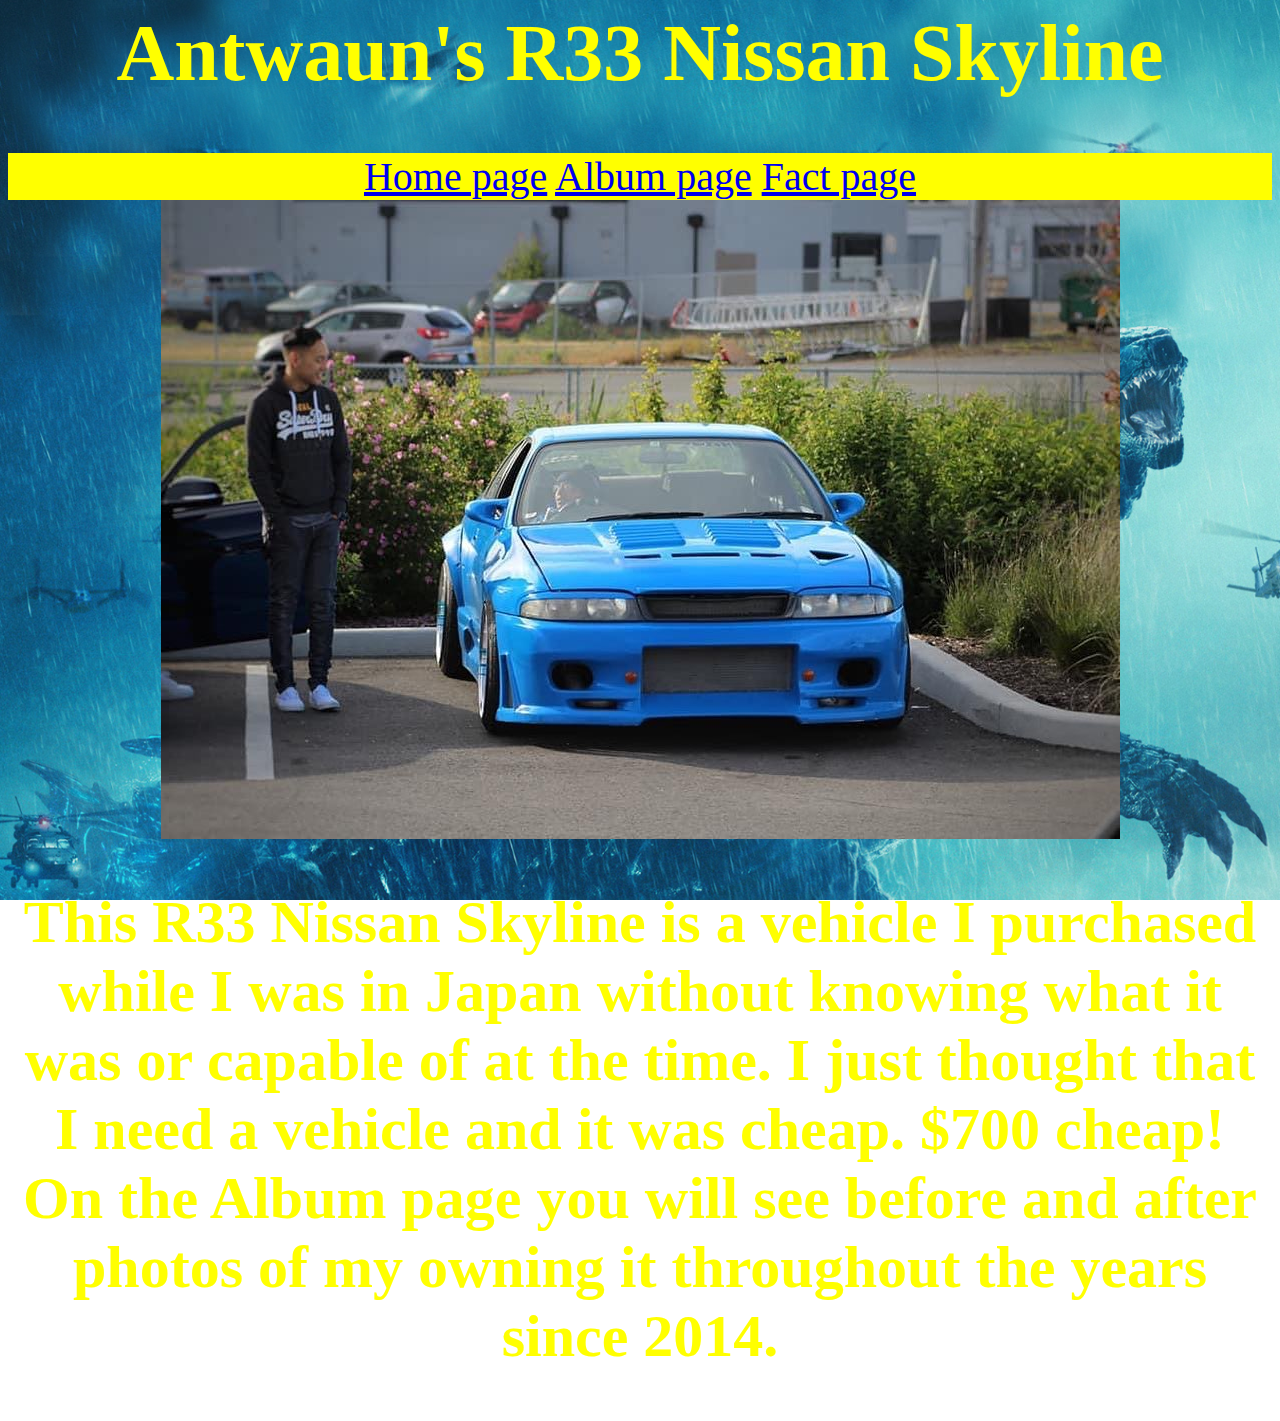
<file: index.html>
<html class="one">
    <head>
        <title>Antwaun's Nissan Skyline</title>
        <link rel="stylesheet" href="styles.css">
    </head>
    <body>
        
        <h1>Antwaun's R33 Nissan Skyline</h1>

        <nav>
            <a href="index.html">Home page</a>
            <a href="album.html">Album page</a>
            <a href="facts.html">Fact page</a>
        </nav>

        <img class="pic1" src="r33-1.jpg" alt="blue car with man next to it">

        <article>
            <section>
                <h2>This R33 Nissan Skyline is a vehicle I purchased while I was in Japan without knowing what it was or capable of at the time. I just thought that I need a vehicle and it was cheap. $700 cheap! 
                    On the Album page you will see before and after photos of my owning it throughout the years since 2014.</h2>
            </section>
        </article>
    </body>
</html>
</file>
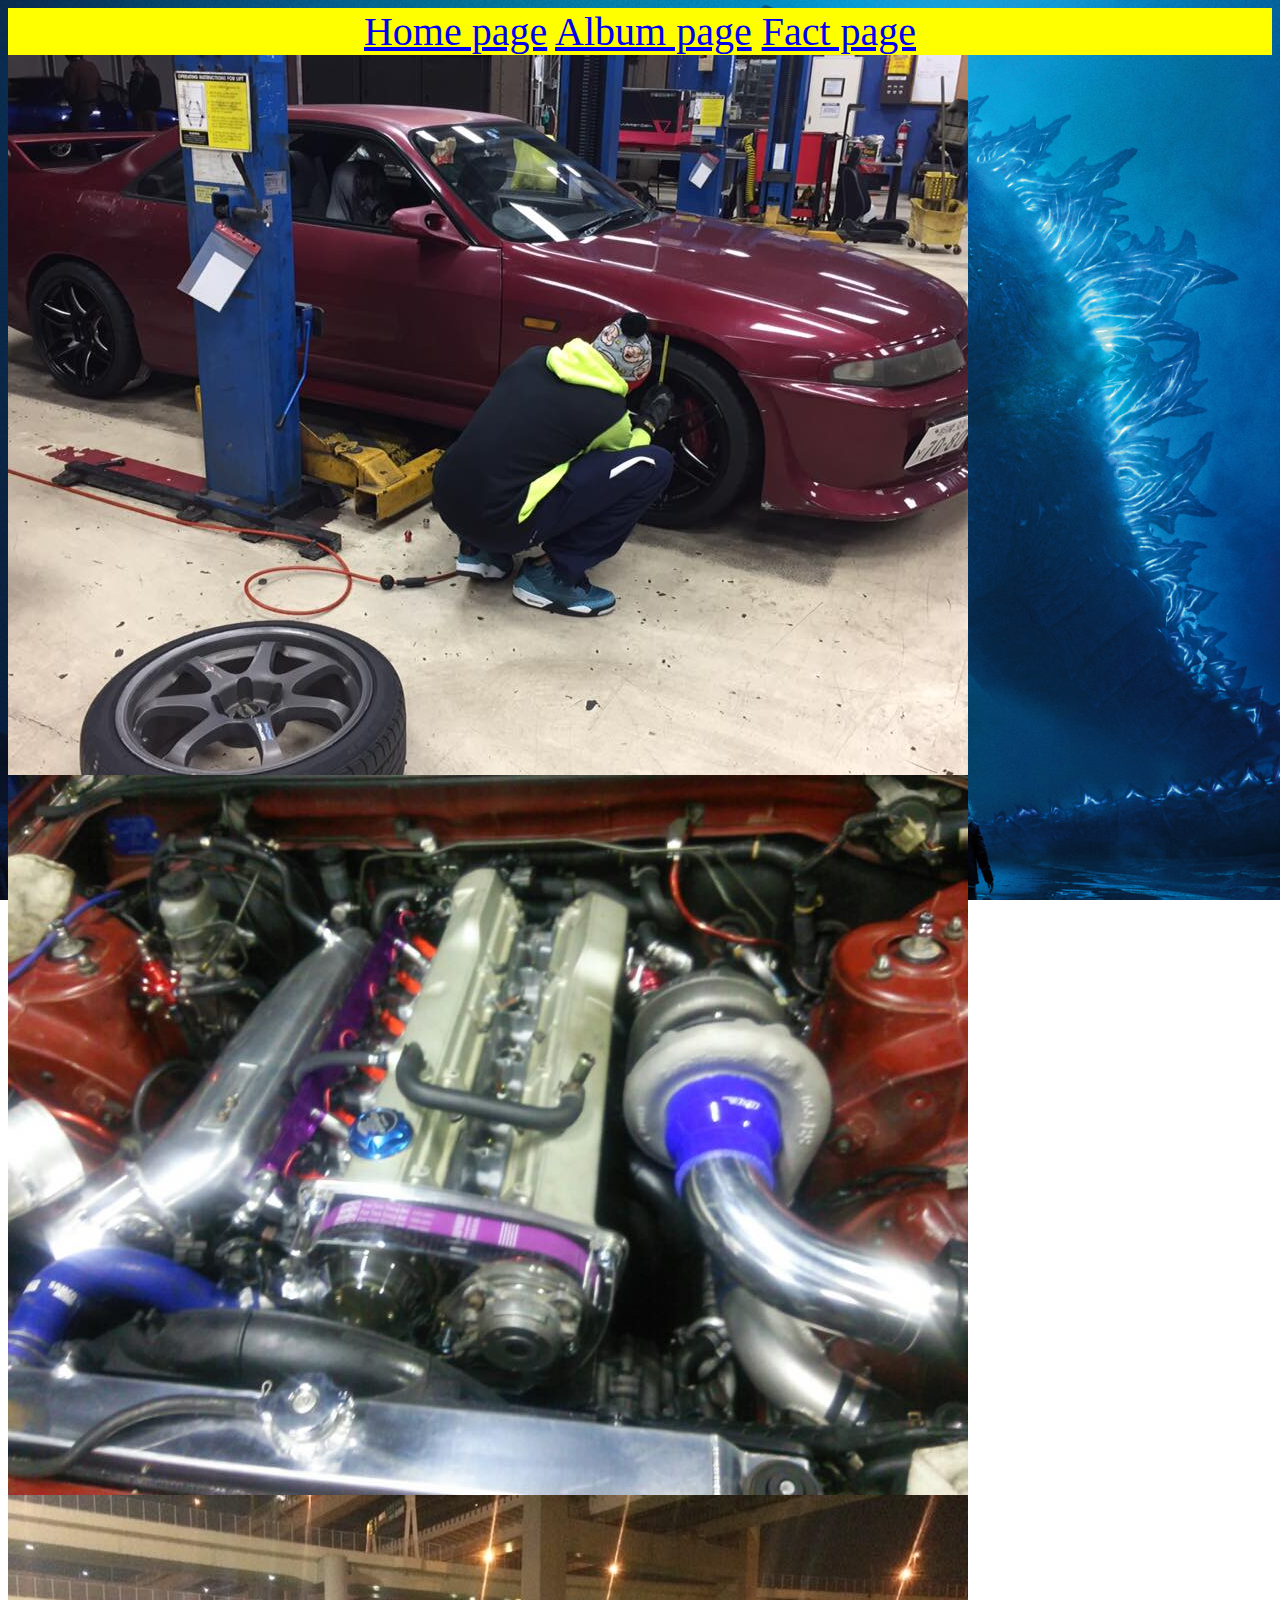
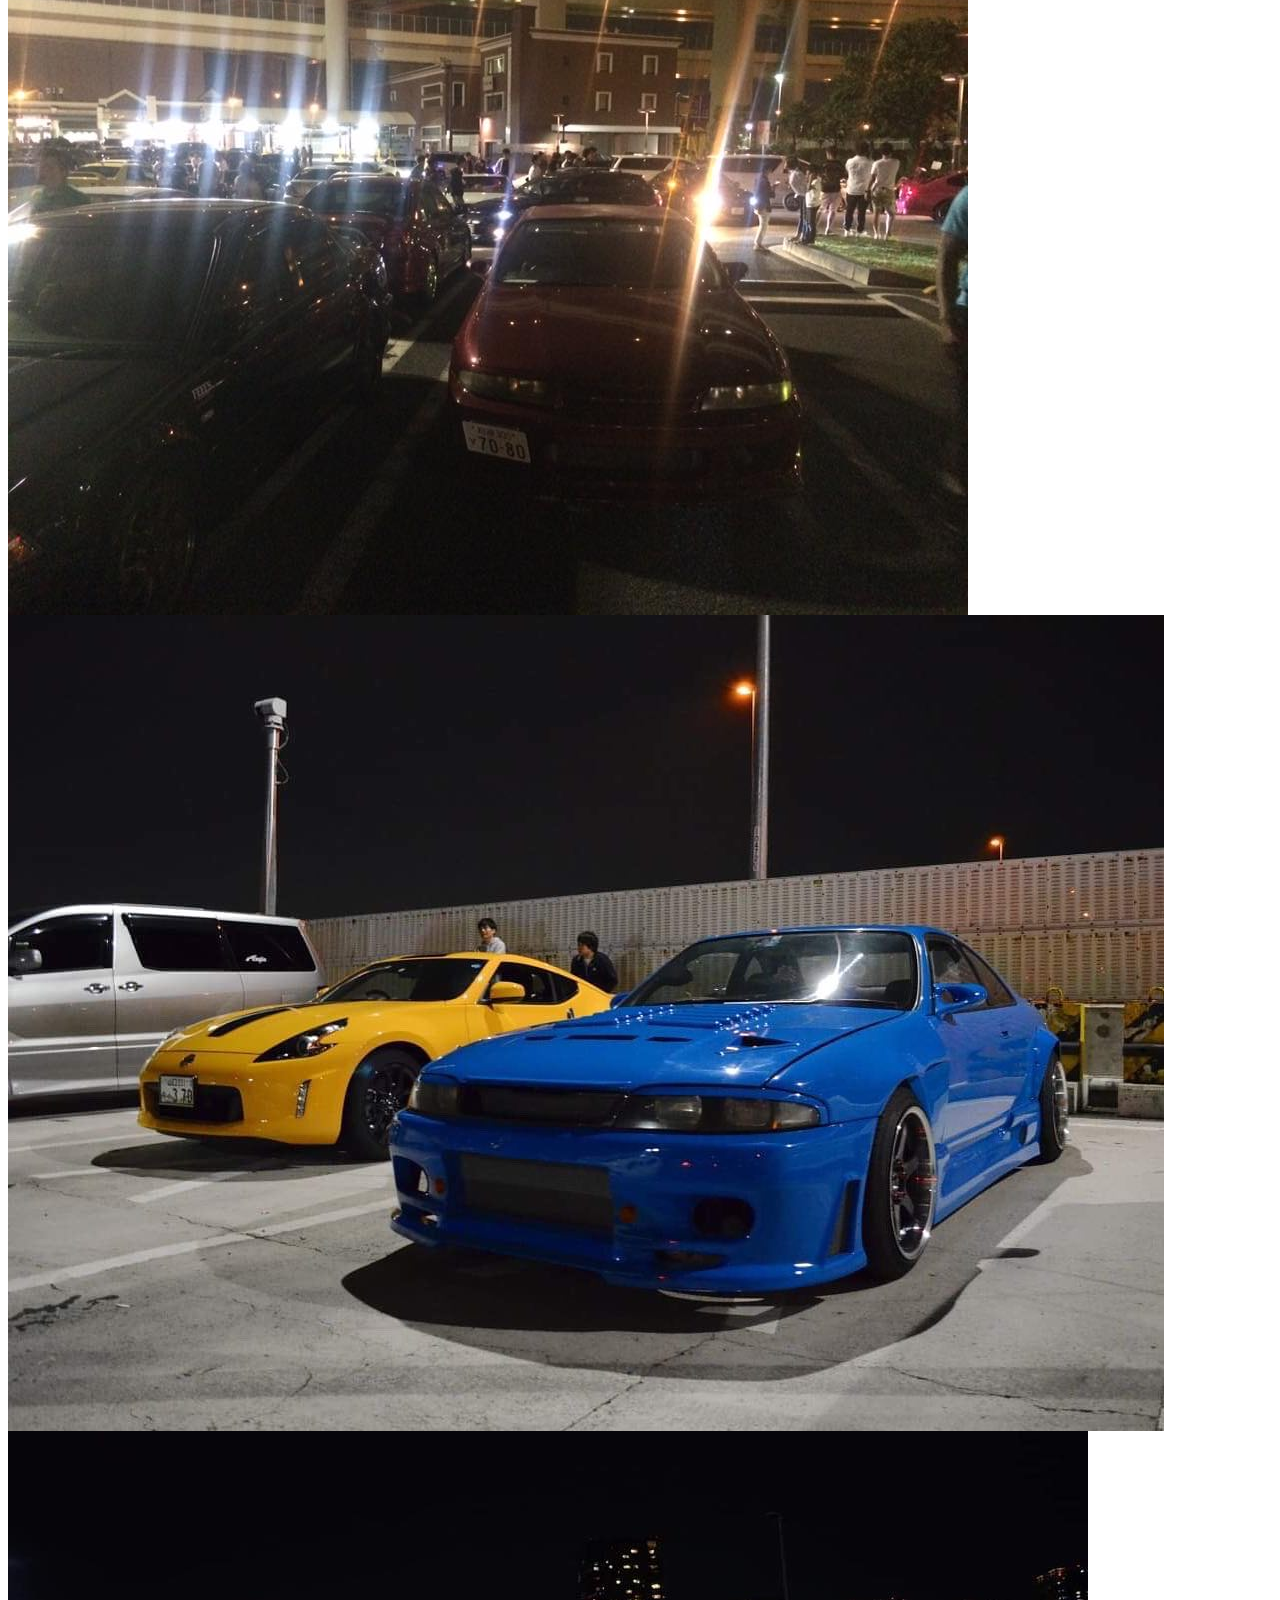
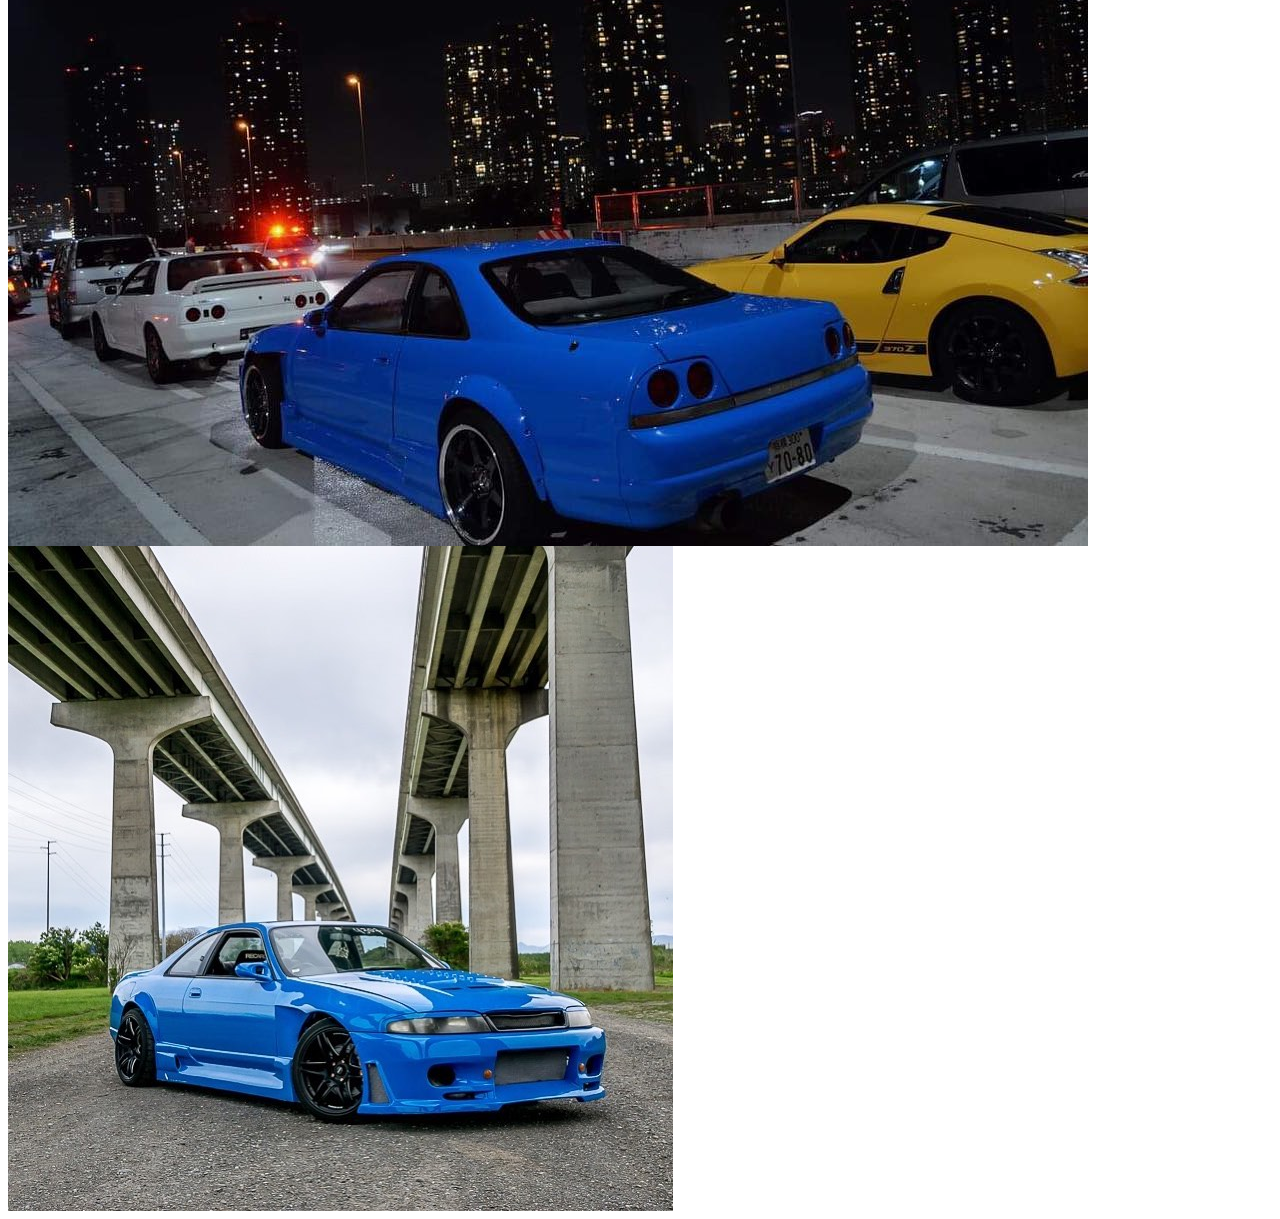
<file: album.html>
<html class="two">
    <head>
        <title>Album page</title>
        <link rel="stylesheet" href="styles.css">
    </head>
    <body>

        <nav>
            <a href="index.html">Home page</a>
            <a href="album.html">Album page</a>
            <a href="facts.html">Fact page</a>
        </nav>

        <img src="r33-4.jpg" alt="car in garage. man checking wheel to fender alignment">
        <img src="r33-5.jpg" alt="picture of an rb25 engine">
        <img src="r33-6.jpg" alt="car in a parking lot for a nightshow">
        <img src="r33-2.jpg" alt="car in a parking lot for a nightshow">
        <img src="r33-3.jpg" alt="car in a parking lot for a nightshow">
        <img src="r33-7.jpg" alt="car parked under twin bridges">
    </body>
</html>
</file>
<file: styles.css>
.one {background: url(godzilla1.jpg) no-repeat center fixed;
    background-size: cover}

.two{background: url(godzilla2.jpg) no-repeat center fixed;
    background-size: cover}
    
.three{background: url(godzilla3.jpg) no-repeat center fixed;
    background-size: cover}
     
h1 {text-align: center;
color: yellow}

.pic1 {display: block;
margin-left: auto;
margin-right: auto;}

h2 {text-align:center;
color: yellow}

nav{text-align: center;
background-color: yellow;}

body {font-size: 250%}

.red {color: red;
text-align: center;}

.green {color: lime;
text-align: center}

ul {list-style-position:inside}

ol {list-style-position:inside}
</file>
